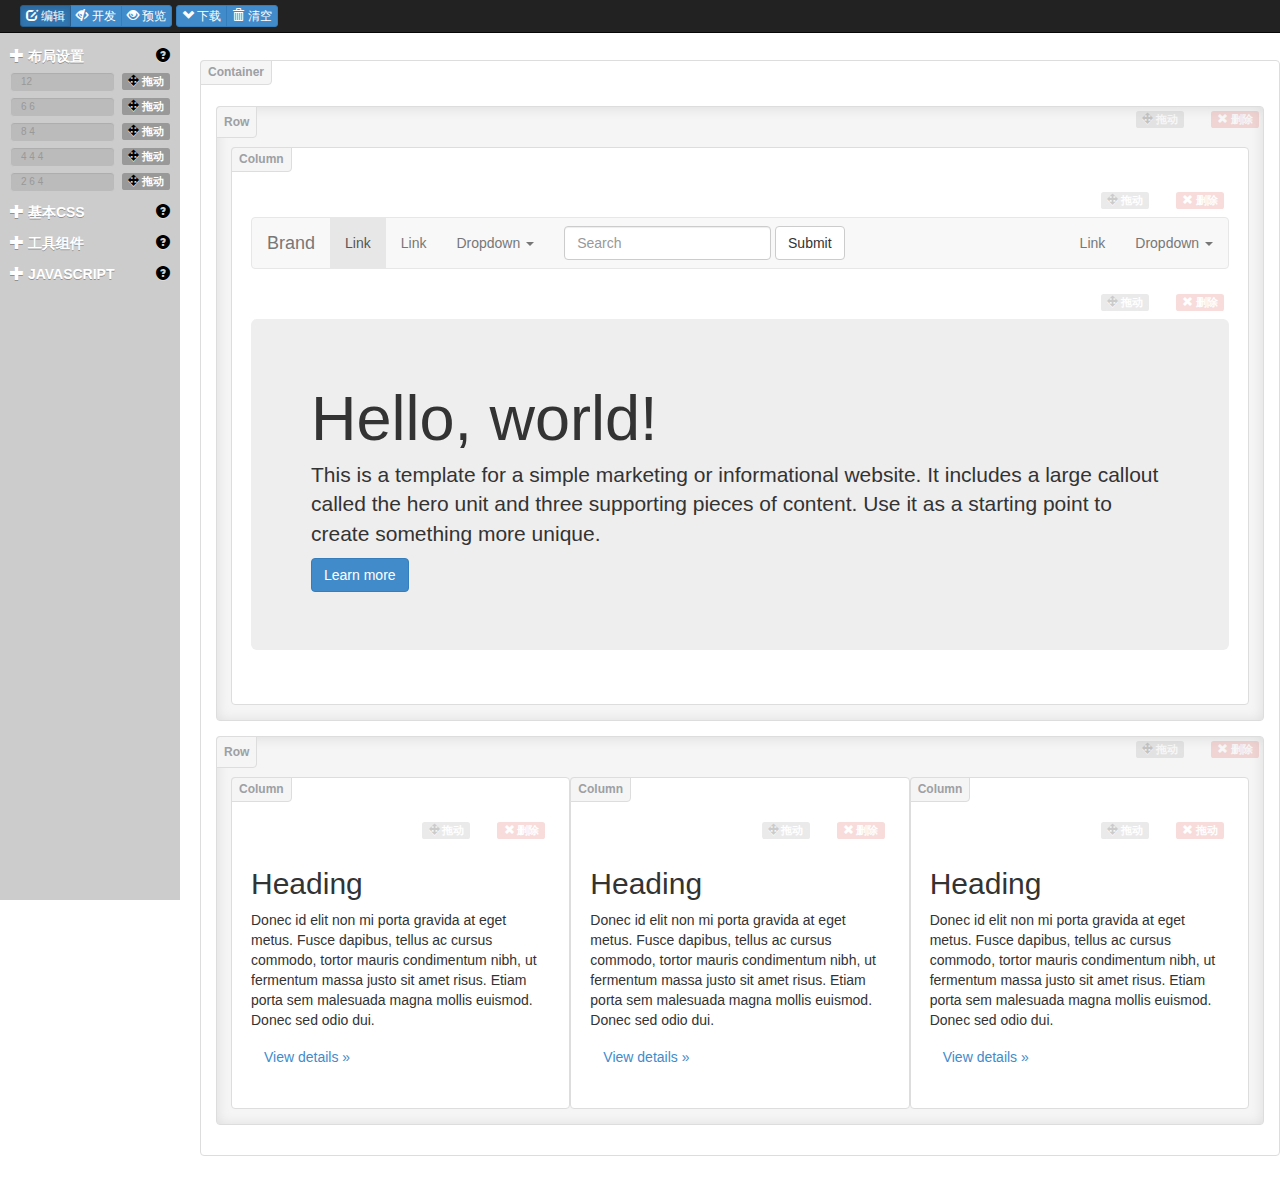
<file: bootstrap3-levanax/index.html>
﻿<!DOCTYPE html>
<!-- saved from url=(0025)http://www.ibootstrap.cn/ -->
<html><head><meta http-equiv="Content-Type" content="text/html; charset=UTF-8">
	<meta name="viewport" content="width=device-width, initial-scale=1.0">
	<meta charset="utf-8">
	<title>ibootstrap - Bootstrap可视化布局系统</title>
	<meta name="keywords" content="bootstrap,ibootstrap,爱bootstrap,可视化,操作,布局">
	<meta name="description" content="LayoutIt! 可拖放排序在线编辑的Bootstrap可视化布局系统">

	<!-- Le styles -->
	<link href="css/bootstrap.min.css" rel="stylesheet">
	<link href="css/layoutit.css" rel="stylesheet">

	<!-- HTML5 shim, for IE6-8 support of HTML5 elements -->
	<!--[if lt IE 9]>
	<script src="js/html5shiv.js"></script>
	<![endif]-->

	<!-- Fav and touch icons -->

	<script type="text/javascript" src="./file/jquery.min.js"></script>
	<script type="text/javascript" src="./file/jquery-ui.min.js"></script>
	<script type="text/javascript" src="./file/jquery.ui.touch-punch.min.js"></script>
	<script type="text/javascript" src="./file/bootstrap.min.js"></script>

	<script type="text/javascript" src="./file/jquery.htmlClean.js"></script>
	<script type="text/javascript" src="./file/scripts.min.js"></script>

	

</head>

<body class="edit" style="min-height: 798px;">
	<div class="navbar navbar-inverse navbar-fixed-top navbar-layoutit">
		<div class="navbar-header">
			<button data-target="navbar-collapse" data-toggle="collapse" class="navbar-toggle" type="button">
				<span class="glyphicon-bar"></span>
				<span class="glyphicon-bar"></span>
				<span class="glyphicon-bar"></span>
			</button>
		</div>
		<div class="collapse navbar-collapse">

			<ul class="nav pull-right">
				<li>

					<div class="btn-group btn-donate pull-right"></div>

				</li>
			</ul>
			<ul class="nav" id="menu-layoutit">
				<li>
					<div class="btn-group" data-toggle="buttons-radio">
						<button type="button" id="edit" class="active btn btn-xs btn-primary"> <i class="glyphicon glyphicon-edit "></i>
							编辑
						</button>
						<button type="button" class="btn btn-xs btn-primary" id="devpreview">
							<i class="glyphicon-eye-close glyphicon"></i>
							开发
						</button>
						<button type="button" class="btn btn-xs btn-primary" id="sourcepreview">
							<i class="glyphicon-eye-open glyphicon"></i>
							预览
						</button>
					</div>
					<div class="btn-group">
						<button type="button" class="btn btn-xs btn-primary" id="button-download-modal" data-target="#downloadModal" role="button" data-toggle="modal"> <i class="glyphicon-chevron-down glyphicon"></i>
							下载
						</button>
						<!--  <button class="btn btn-xs btn-primary" id="button-share-modal" href="/share/indexV3" role="button" data-toggle="modal" data-target="#shareModal"> <i class="glyphicon-share glyphicon"></i>
						分享
					</button>
					-->
					<button class="btn btn-xs btn-primary" href="#clear" id="clear">
						<i class="glyphicon-trash glyphicon"></i>
						清空
					</button>
					</div>

			</li>
		</ul>
	</div>
	<!--/.navbar-collapse -->
</div>
<!--/.navbar-fixed-top -->

<div class="container">
	<div class="row">
		<div class="">
			<div class="sidebar-nav">

				<ul class="nav nav-list accordion-group">
					<li class="nav-header">
						<div class="pull-right popover-info">
							<i class="glyphicon glyphicon-question-sign"></i>
							<div class="popover fade right">
								<div class="arrow"></div>
								<h3 class="popover-title">帮助</h3>
								<div class="popover-content">
									在这里设置你的栅格布局, 栅格总数默认为12, 用空格分割每列的栅格值, 如果您需要了解更多信息，请访问
									<a href="http://v3.bootcss.com/css/#grid">BOOTSTRAP栅格系统.</a>
								</div>
							</div>
						</div>
						<i class="glyphicon-plus glyphicon"></i>
						布局设置
					</li>
					<li class="rows" id="estRows">

						<div class="lyrow ui-draggable">
							<a href="javascript:void(0);" class="remove label label-danger">
								<i class="glyphicon-remove glyphicon"></i>
								删除
							</a>
							<span class="drag label label-default">
								<i class="glyphicon glyphicon-move"></i>
								拖动
							</span>
							<div class="preview">
								<input type="text" value="12" class="form-control"></div>
							<div class="view">
								<div class="row clearfix">
									<div class="col-md-12 column"></div>
								</div>
							</div>
						</div>

						<div class="lyrow ui-draggable">
							<a href="javascript:void(0);" class="remove label label-danger">
								<i class="glyphicon-remove glyphicon"></i>
								删除
							</a>
							<span class="drag label label-default">
								<i class="glyphicon glyphicon-move"></i>
								拖动
							</span>
							<div class="preview">
								<input type="text" value="6 6" class="form-control"></div>
							<div class="view">
								<div class="row clearfix">
									<div class="col-md-6 column"></div>
									<div class="col-md-6 column"></div>
								</div>
							</div>
						</div>

						<div class="lyrow ui-draggable">
							<a href="javascript:void(0);" class="remove label label-danger">
								<i class="glyphicon-remove glyphicon"></i>
								删除
							</a>
							<span class="drag label label-default">
								<i class="glyphicon glyphicon-move"></i>
								拖动
							</span>
							<div class="preview">
								<input type="text" value="8 4" class="form-control"></div>
							<div class="view">
								<div class="row clearfix">
									<div class="col-md-8 column"></div>
									<div class="col-md-4 column"></div>
								</div>
							</div>
						</div>

						<div class="lyrow ui-draggable">
							<a href="javascript:void(0);" class="remove label label-danger">
								<i class="glyphicon-remove glyphicon"></i>
								删除
							</a>
							<span class="drag label label-default">
								<i class="glyphicon glyphicon-move"></i>
								拖动
							</span>
							<div class="preview">
								<input type="text" value="4 4 4" class="form-control"></div>
							<div class="view">
								<div class="row clearfix">
									<div class="col-md-4 column"></div>
									<div class="col-md-4 column"></div>
									<div class="col-md-4 column"></div>
								</div>
							</div>
						</div>

						<div class="lyrow ui-draggable">
							<a href="javascript:void(0);" class="remove label label-danger">
								<i class="glyphicon-remove glyphicon"></i>
								删除
							</a>
							<span class="drag label label-default">
								<i class="glyphicon glyphicon-move"></i>
								拖动
							</span>
							<div class="preview">
								<input type="text" value="2 6 4" class="form-control"></div>
							<div class="view">
								<div class="row clearfix">
									<div class="col-md-2 column"></div>
									<div class="col-md-6 column"></div>
									<div class="col-md-4 column"></div>
								</div>
							</div>
						</div>

					</li>
				</ul>

				<ul class="nav nav-list accordion-group">
					<li class="nav-header">
						<i class="glyphicon glyphicon-plus"></i>
						基本CSS
						<div class="pull-right popover-info">
							<i class="glyphicon glyphicon-question-sign "></i>
							<div class="popover fade right">
								<div class="arrow"></div>
								<h3 class="popover-title">帮助</h3>
								<div class="popover-content">
									将组件元素拖放入你需要放入的栅格列中。之后，你可以设置该元素的样式。如果你需要了解更多内容，请访问
									<a target="_blank" href="http://v3.bootcss.com/css/">基本CSS.</a>
								</div>
							</div>
						</div>
					</li>
					<li class="boxes" id="elmBase">
						<div class="box box-element ui-draggable">
							<a href="javascript:void(0);" class="remove label label-danger">
								<i class="glyphicon glyphicon-remove"></i>
								删除
							</a>
							<span class="drag label label-default">
								<i class="glyphicon glyphicon-move"></i>
								拖动
							</span>
							<span class="configuration">
								<span class="btn-group btn-group-xs">
									<a class="btn btn-default dropdown-toggle" data-toggle="dropdown" href="javascript:void(0);">
										对齐
										<span class="caret"></span>
									</a>
									<ul class="dropdown-menu">
										<li class="active">
											<a href="javascript:void(0);" rel="">默认</a>
										</li>
										<li class="">
											<a href="javascript:void(0);" rel="text-left">靠左</a>
										</li>
										<li class="">
											<a href="javascript:void(0);" rel="text-center">居中</a>
										</li>
										<li class="">
											<a href="javascript:void(0);" rel="text-right">靠右</a>
										</li>
									</ul>
								</span>
								<span class="btn-group btn-group-xs">
									<a class="btn btn-default dropdown-toggle" data-toggle="dropdown" href="javascript:void(0);">
										标记
										<span class="caret"></span>
									</a>
									<ul class="dropdown-menu">
										<li class="active">
											<a href="javascript:void(0);" rel="">默认</a>
										</li>
										<li class="">
											<a href="javascript:void(0);" rel="muted">禁用</a>
										</li>
										<li class="">
											<a href="javascript:void(0);" rel="text-warning">警告</a>
										</li>
										<li class="">
											<a href="javascript:void(0);" rel="text-error">错误</a>
										</li>
										<li class="">
											<a href="javascript:void(0);" rel="text-info">提示</a>
										</li>
										<li class="">
											<a href="javascript:void(0);" rel="text-success">成功</a>
										</li>
									</ul>
								</span>
							</span>
							<div class="preview">标题栏</div>
							<div class="view">
								<h3 contenteditable="true">h3. 这是一套可视化布局系统.</h3>
							</div>
						</div>
						<div class="box box-element ui-draggable">
							<a href="javascript:void(0);" class="remove label label-danger">
								<i class="glyphicon glyphicon-remove"></i>
								删除
							</a>
							<span class="drag label label-default">
								<i class="glyphicon glyphicon-move"></i>
								拖动
							</span>
							<span class="configuration">
								<span class="btn-group btn-group-xs">
									<a class="btn btn-default dropdown-toggle" data-toggle="dropdown" href="javascript:void(0);">
										对齐
										<span class="caret"></span>
									</a>
									<ul class="dropdown-menu">
										<li class="active">
											<a href="javascript:void(0);" rel="">默认</a>
										</li>
										<li class="">
											<a href="javascript:void(0);" rel="text-left">靠左</a>
										</li>
										<li class="">
											<a href="javascript:void(0);" rel="text-center">居中</a>
										</li>
										<li class="">
											<a href="javascript:void(0);" rel="text-right">靠右</a>
										</li>
									</ul>
								</span>
								<span class="btn-group btn-group-xs">
									<a class="btn btn-default dropdown-toggle" data-toggle="dropdown" href="javascript:void(0);">
										标记
										<span class="caret"></span>
									</a>
									<ul class="dropdown-menu">
										<li class="active">
											<a href="javascript:void(0);" rel="">默认</a>
										</li>
										<li class="">
											<a href="javascript:void(0);" rel="muted">禁用</a>
										</li>
										<li class="">
											<a href="javascript:void(0);" rel="text-warning">警告</a>
										</li>
										<li class="">
											<a href="javascript:void(0);" rel="text-error">错误</a>
										</li>
										<li class="">
											<a href="javascript:void(0);" rel="text-info">提示</a>
										</li>
										<li class="">
											<a href="javascript:void(0);" rel="text-success">成功</a>
										</li>
									</ul>
								</span>

								<a class="btn btn-xs btn-default" href="javascript:void(0);" rel="lead">Lead</a>
							</span>
							<div class="preview">段落</div>
							<div class="view">
								<p> <em>Git</em>
									是一个分布式的版本控制系统，最初由 <strong>Linus Torvalds</strong>
									编写，用作Linux内核代码的管理。在推出后，Git在其它项目中也取得了很大成功，尤其是在
									<small>Ruby</small>
									社区中。
								</p>
							</div>
						</div>
						<div class="box box-element ui-draggable">
							<a href="javascript:void(0);" class="remove label label-danger">
								<i class="glyphicon glyphicon-remove"></i>
								删除
							</a>
							<span class="drag label label-default">
								<i class="glyphicon glyphicon-move"></i>
								拖动
							</span>
							<div class="preview">地址</div>
							<div class="view">
								<address contenteditable="true"> <strong>Twitter, Inc.</strong>
									<br>
									795 Folsom Ave, Suite 600
									<br>
									San Francisco, CA 94107
									<br> <abbr title="Phone">P:</abbr>
									(123) 456-7890
								</address>
							</div>
						</div>
						<div class="box box-element ui-draggable">
							<a href="javascript:void(0);" class="remove label label-danger">
								<i class="glyphicon glyphicon-remove"></i>
								删除
							</a>
							<span class="drag label label-default">
								<i class="glyphicon glyphicon-move"></i>
								拖动
							</span>
							<span class="configuration">
								<a class="btn btn-xs btn-default" href="javascript:void(0);" rel="pull-right">Pull right</a>
							</span>
							<div class="preview">引用块</div>
							<div class="view clearfix">
								<blockquote contenteditable="true">
									<p>
										Lorem ipsum dolor sit amet, consectetur adipiscing elit. Integer posuere erat a ante.
									</p>
									<small>
										Someone famous
										<cite title="Source Title">Source Title</cite>
									</small>
								</blockquote>
							</div>
						</div>
						<div class="box box-element ui-draggable">
							<a href="javascript:void(0);" class="remove label label-danger">
								<i class="glyphicon glyphicon-remove"></i>
								删除
							</a>
							<span class="drag label label-default">
								<i class="glyphicon glyphicon-move"></i>
								拖动
							</span>
							<span class="configuration">
								<a class="btn btn-xs btn-default" href="javascript:void(0);" rel="list-unstyled">无样式</a>
								<a class="btn btn-xs btn-default" href="javascript:void(0);" rel="list-inline">嵌入</a>
							</span>
							<div class="preview">无序列表</div>
							<div class="view">
								<ul contenteditable="true">
									<li>Lorem ipsum dolor sit amet</li>
									<li>Consectetur adipiscing elit</li>
									<li>Integer molestie lorem at massa</li>
									<li>Facilisis in pretium nisl aliquet</li>
									<li>Nulla volutpat aliquam velit</li>
									<li>Faucibus porta lacus fringilla vel</li>
									<li>Aenean sit amet erat nunc</li>
									<li>Eget porttitor lorem</li>
								</ul>
							</div>
						</div>
						<div class="box box-element ui-draggable">
							<a href="javascript:void(0);" class="remove label label-danger">
								<i class="glyphicon glyphicon-remove"></i>
								删除
							</a>
							<span class="drag label label-default">
								<i class="glyphicon glyphicon-move"></i>
								拖动
							</span>
							<span class="configuration">
								<a class="btn btn-xs btn-default" href="javascript:void(0);" rel="list-unstyled">无样式</a>
								<a class="btn btn-xs btn-default" href="javascript:void(0);" rel="list-inline">嵌入</a>
							</span>
							<div class="preview">有序列表</div>
							<div class="view">
								<ol contenteditable="true">
									<li>Lorem ipsum dolor sit amet</li>
									<li>Consectetur adipiscing elit</li>
									<li>Integer molestie lorem at massa</li>
									<li>Facilisis in pretium nisl aliquet</li>
									<li>Nulla volutpat aliquam velit</li>
									<li>Faucibus porta lacus fringilla vel</li>
									<li>Aenean sit amet erat nunc</li>
									<li>Eget porttitor lorem</li>
								</ol>
							</div>
						</div>
						<div class="box box-element ui-draggable">
							<a href="javascript:void(0);" class="remove label label-danger">
								<i class="glyphicon glyphicon-remove"></i>
								删除
							</a>
							<span class="drag label label-default">
								<i class="glyphicon glyphicon-move"></i>
								拖动
							</span>
							<span class="configuration">
								<a class="btn btn-xs btn-default" href="javascript:void(0);" rel="dl-horizontal">竖向对齐</a>
							</span>
							<div class="preview">详细描述</div>
							<div class="view">
								<dl contenteditable="true">
									<dt>Description lists</dt>
									<dd>A description list is perfect for defining terms.</dd>
									<dt>Euismod</dt>
									<dd>
										Vestibulum id ligula porta felis euismod semper eget lacinia odio sem nec elit.
									</dd>
									<dd>Donec id elit non mi porta gravida at eget metus.</dd>
									<dt>Malesuada porta</dt>
									<dd>Etiam porta sem malesuada magna mollis euismod.</dd>
									<dt>Felis euismod semper eget lacinia</dt>
									<dd>
										Fusce dapibus, tellus ac cursus commodo, tortor mauris condimentum nibh, ut fermentum massa justo sit amet risus.
									</dd>
								</dl>
							</div>
						</div>
						<div class="box box-element ui-draggable">
							<a href="javascript:void(0);" class="remove label label-danger">
								<i class="glyphicon glyphicon-remove"></i>
								删除
							</a>
							<span class="drag label label-default">
								<i class="glyphicon glyphicon-move"></i>
								拖动
							</span>
							<span class="configuration">
								<span class="btn-group btn-group-xs">
									<a class="btn btn-default dropdown-toggle" data-toggle="dropdown" href="javascript:void(0);">
										样式
										<span class="caret"></span>
									</a>
									<ul class="dropdown-menu">
										<li class="active">
											<a href="javascript:void(0);" rel="">默认</a>
										</li>
										<li class="">
											<a href="javascript:void(0);" rel="table-striped">条纹</a>
										</li>
										<li class="">
											<a href="javascript:void(0);" rel="table-bordered">边框</a>
										</li>
									</ul>
								</span>
								<a class="btn btn-xs btn-default" href="javascript:void(0);" rel="table-hover">鼠标指示</a>
								<a class="btn btn-xs btn-default" href="javascript:void(0);" rel="table-condensed">紧凑</a>
							</span>
							<div class="preview">表格</div>
							<div class="view">
								<table class="table" contenteditable="true">
									<thead>
										<tr>
											<th>编号</th>
											<th>产品</th>
											<th>交付时间</th>
											<th>状态</th>
										</tr>
									</thead>
									<tbody>
										<tr>
											<td>1</td>
											<td>TB - Monthly</td>
											<td>01/04/2012</td>
											<td>Default</td>
										</tr>
										<tr class="success">
											<td>1</td>
											<td>TB - Monthly</td>
											<td>01/04/2012</td>
											<td>Approved</td>
										</tr>
										<tr class="error">
											<td>2</td>
											<td>TB - Monthly</td>
											<td>02/04/2012</td>
											<td>Declined</td>
										</tr>
										<tr class="warning">
											<td>3</td>
											<td>TB - Monthly</td>
											<td>03/04/2012</td>
											<td>Pending</td>
										</tr>
										<tr class="info">
											<td>4</td>
											<td>TB - Monthly</td>
											<td>04/04/2012</td>
											<td>Call in to confirm</td>
										</tr>
									</tbody>
								</table>
							</div>
						</div>
						<div class="box box-element ui-draggable">
							<a href="javascript:void(0);" class="remove label label-danger">
								<i class="glyphicon glyphicon-remove"></i>
								删除
							</a>
							<span class="drag label label-default">
								<i class="glyphicon glyphicon-move"></i>
								拖动
							</span>
							<span class="configuration">
								<a class="btn btn-xs btn-default" href="javascript:void(0);" rel="form-inline">嵌入</a>
							</span>
							<div class="preview">提交表单</div>
							<div class="view">
								<form role="form">
									<div class="form-group">
										<label for="exampleInputEmail1">Email address</label>
										<input type="email" class="form-control" id="exampleInputEmail1" placeholder="Enter email"></div>
									<div class="form-group">
										<label for="exampleInputPassword1">Password</label>
										<input type="password" class="form-control" id="exampleInputPassword1" placeholder="Password"></div>
									<div class="form-group">
										<label for="exampleInputFile">File input</label>
										<input type="file" id="exampleInputFile">
										<p class="help-block">Example block-level help text here.</p>
									</div>
									<div class="checkbox">
										<label>
											<input type="checkbox">Check me out</label>
									</div>
									<button type="submit" class="btn btn-default">Submit</button>
								</form>
							</div>
						</div>
						<div class="box box-element ui-draggable">
							<a href="javascript:void(0);" class="remove label label-danger">
								<i class="glyphicon glyphicon-remove"></i>
								删除
							</a>
							<span class="drag label label-default">
								<i class="glyphicon glyphicon-move"></i>
								拖动
							</span>
							<span class="configuration"></span>
							<div class="preview">纵向表单</div>
							<div class="view">
								<form class="form-horizontal" role="form">
									<div class="form-group">
										<label for="inputEmail3" class="col-sm-2 control-label">Email</label>
										<div class="col-sm-10">
											<input type="email" class="form-control" id="inputEmail3" placeholder="Email"></div>
									</div>
									<div class="form-group">
										<label for="inputPassword3" class="col-sm-2 control-label">Password</label>
										<div class="col-sm-10">
											<input type="password" class="form-control" id="inputPassword3" placeholder="Password"></div>
									</div>
									<div class="form-group">
										<div class="col-sm-offset-2 col-sm-10">
											<div class="checkbox">
												<label>
													<input type="checkbox">Remember me</label>
											</div>
										</div>
									</div>
									<div class="form-group">
										<div class="col-sm-offset-2 col-sm-10">
											<button type="submit" class="btn btn-default">Sign in</button>
										</div>
									</div>
								</form>
							</div>
						</div>
						<div class="box box-element ui-draggable">
							<a href="javascript:void(0);" class="remove label label-danger">
								<i class="glyphicon glyphicon-remove"></i>
								删除
							</a>
							<span class="drag label label-default">
								<i class="glyphicon glyphicon-move"></i>
								拖动
							</span>
							<span class="configuration">
								<span class="btn-group btn-group-xs">
									<a class="btn btn-default dropdown-toggle" data-toggle="dropdown" href="javascript:void(0);">
										样式
										<span class="caret"></span>
									</a>
									<ul class="dropdown-menu">
										<li class="active">
											<a href="javascript:void(0);" rel="">默认</a>
										</li>
										<li class="">
											<a href="javascript:void(0);" rel="btn-primary">原生</a>
										</li>
										<li class="">
											<a href="javascript:void(0);" rel="btn-info">信息</a>
										</li>
										<li class="">
											<a href="javascript:void(0);" rel="btn-success">成功</a>
										</li>
										<li class="">
											<a href="javascript:void(0);" rel="btn-warning">提醒</a>
										</li>
										<li class="">
											<a href="javascript:void(0);" rel="btn-danger">危险</a>
										</li>
										<li class="">
											<a href="javascript:void(0);" rel="btn-inverse">反转</a>
										</li>
										<li class="">
											<a href="javascript:void(0);" rel="btn-link">链接</a>
										</li>
									</ul>
								</span>
								<span class="btn-group btn-group-xs">
									<a class="btn btn-default dropdown-toggle" data-toggle="dropdown" href="javascript:void(0);">
										尺寸
										<span class="caret"></span>
									</a>
									<ul class="dropdown-menu">
										<li class="">
											<a href="javascript:void(0);" rel="btn-lg">大</a>
										</li>
										<li class="">
											<a href="javascript:void(0);" rel="btn-default">默认</a>
										</li>
										<li class="">
											<a href="javascript:void(0);" rel="btn-sm">小</a>
										</li>
										<li class="">
											<a href="javascript:void(0);" rel="btn-xs">微型</a>
										</li>
									</ul>
								</span>

								<a class="btn btn-xs btn-default" href="javascript:void(0);" rel="btn-block">通栏</a>
								<a class="btn btn-xs btn-default" href="javascript:void(0);" rel="active">活动</a>
								<a class="btn btn-xs btn-default" href="javascript:void(0);" rel="disabled">禁用</a>
							</span>
							<div class="preview">按钮</div>
							<div class="view">
								<button type="button" class="btn btn-default" contenteditable="true">按钮</button>
							</div>
						</div>
						<div class="box box-element ui-draggable">
							<a href="javascript:void(0);" class="remove label label-danger">
								<i class="glyphicon glyphicon-remove"></i>
								删除
							</a>
							<span class="drag label label-default">
								<i class="glyphicon glyphicon-move"></i>
								拖动
							</span>
							<span class="configuration">
								<span class="btn-group btn-group-xs">
									<a class="btn btn-default dropdown-toggle" data-toggle="dropdown" href="javascript:void(0);">
										样式
										<span class="caret"></span>
									</a>
									<ul class="dropdown-menu">
										<li class="active">
											<a href="javascript:void(0);" rel="">默认</a>
										</li>
										<li class="">
											<a href="javascript:void(0);" rel="img-rounded">圆角</a>
										</li>
										<li class="">
											<a href="javascript:void(0);" rel="img-circle">圆圈</a>
										</li>
										<li class="">
											<a href="javascript:void(0);" rel="img-thumbnail">相框</a>
										</li>
									</ul>
								</span>
							</span>
							<div class="preview">图片</div>
							<div class="view">
								<img alt="140x140" src="./file/default.jpg"></div>
						</div>
					</li>
				</ul>

				<ul class="nav nav-list accordion-group">
					<li class="nav-header">
						<i class="glyphicon glyphicon-plus"></i>
						工具组件
						<div class="pull-right popover-info">
							<i class="glyphicon glyphicon-question-sign "></i>
							<div class="popover fade right">
								<div class="arrow"></div>
								<h3 class="popover-title">帮助</h3>
								<div class="popover-content">
									将组件元素拖放入你需要放入的栅格列中。之后，你可以设置该组件的样式。如果你需要了解更多内容，请访问
									<a target="_blank" href="http://v3.bootcss.com/components/">工具组件.</a>
								</div>
							</div>
						</div>
					</li>
					<li class="boxes" id="elmComponents">
						<div class="box box-element ui-draggable">
							<a href="javascript:void(0);" class="remove label label-danger">
								<i class="glyphicon glyphicon-remove"></i>
								删除
							</a>
							<span class="drag label label-default">
								<i class="glyphicon glyphicon-move"></i>
								拖动
							</span>
							<span class="configuration">
								<span class="btn-group btn-group-xs">
									<a class="btn btn-default dropdown-toggle" data-toggle="dropdown" href="javascript:void(0);">
										尺寸
										<span class="caret"></span>
									</a>
									<ul class="dropdown-menu">
										<li class="active">
											<a href="javascript:void(0);" rel="">默认</a>
										</li>
										<li class="">
											<a href="javascript:void(0);" rel="btn-group-lg">大</a>
										</li>
										<li class="">
											<a href="javascript:void(0);" rel="btn-group-md">中</a>
										</li>
										<li class="">
											<a href="javascript:void(0);" rel="btn-group-sm">小</a>
										</li>
										<li class="">
											<a href="javascript:void(0);" rel="btn-group-xs">微型</a>
										</li>
									</ul>
								</span>
								<a class="btn btn-xs btn-default" href="javascript:void(0);" rel="btn-group-vertical">竖向</a>
							</span>
							<div class="preview">按钮组</div>
							<div class="view">
								<div class="btn-group">
									<button class="btn btn-default" type="button">
										<i class="glyphicon glyphicon-align-left"></i>
										左
									</button>
									<button class="btn btn-default" type="button">
										<i class="glyphicon glyphicon-align-center"></i>
										中
									</button>
									<button class="btn btn-default" type="button">
										<i class="glyphicon glyphicon-align-right"></i>
										右
									</button>
									<button class="btn btn-default" type="button">
										<i class="glyphicon glyphicon-align-justify"></i>
										全
									</button>
								</div>
							</div>
						</div>
						<div class="box box-element ui-draggable">
							<a href="javascript:void(0);" class="remove label label-danger">
								<i class="glyphicon glyphicon-remove"></i>
								删除
							</a>
							<span class="drag label label-default">
								<i class="glyphicon glyphicon-move"></i>
								拖动
							</span>
							<span class="configuration">
								<a class="btn btn-xs btn-default" href="javascript:void(0);" rel="dropup">朝向</a>
							</span>
							<div class="preview">下拉菜单</div>
							<div class="view">
								<div class="btn-group">
									<button class="btn btn-default" contenteditable="true">Action</button>
									<button data-toggle="dropdown" class="btn btn-default dropdown-toggle">
										<span class="caret"></span>
									</button>
									<ul class="dropdown-menu" contenteditable="true">
										<li>
											<a href="javascript:void(0);">操作</a>
										</li>
										<li class="disabled">
											<a href="javascript:void(0);">另一操作</a>
										</li>
										<li class="divider"></li>
										<li>
											<a href="javascript:void(0);">其它</a>
										</li>
									</ul>
								</div>
							</div>
						</div>
						<div class="box box-element ui-draggable">
							<a href="javascript:void(0);" class="remove label label-danger">
								<i class="glyphicon glyphicon-remove"></i>
								删除
							</a>
							<span class="drag label label-default">
								<i class="glyphicon glyphicon-move"></i>
								拖动
							</span>
							<span class="configuration">
								<span class="btn-group btn-group-xs">
									<a class="btn btn-default dropdown-toggle" data-toggle="dropdown" href="javascript:void(0);">
										样式
										<span class="caret"></span>
									</a>
									<ul class="dropdown-menu">
										<li class="">
											<a href="javascript:void(0);" rel="nav-tabs">默认</a>
										</li>
										<li class="">
											<a href="javascript:void(0);" rel="nav-pills">线框</a>
										</li>
									</ul>
								</span>
								<a class="btn btn-xs btn-default" href="javascript:void(0);" rel="nav-stacked">切换格式</a>
							</span>
							<div class="preview">导航</div>
							<div class="view">
								<ul class="nav nav-tabs" contenteditable="true">
									<li class="active">
										<a href="javascript:void(0);">首页</a>
									</li>
									<li>
										<a href="javascript:void(0);">简介</a>
									</li>
									<li class="disabled">
										<a href="javascript:void(0);">信息</a>
									</li>
									<li class="dropdown pull-right">
										<a href="javascript:void(0);" data-toggle="dropdown" class="dropdown-toggle">
											下拉 <b class="caret"></b>
										</a>
										<ul class="dropdown-menu">
											<li>
												<a href="javascript:void(0);">操作</a>
											</li>
											<li>
												<a href="javascript:void(0);">设置栏目</a>
											</li>
											<li>
												<a href="javascript:void(0);">更多设置</a>
											</li>
											<li class="divider"></li>
											<li>
												<a href="javascript:void(0);">分割线</a>
											</li>
										</ul>
									</li>
								</ul>
							</div>
						</div>
						<div class="box box-element ui-draggable">
							<a href="javascript:void(0);" class="remove label label-danger">
								<i class="glyphicon glyphicon-remove"></i>
								删除
							</a>
							<span class="drag label label-default">
								<i class="glyphicon glyphicon-move"></i>
								拖动
							</span>
							<div class="preview">路径导航</div>
							<div class="view">

								<ul class="breadcrumb">
									<li>
										<a href="javascript:void(0);" contenteditable="true">Home</a>
									</li>
									<li>
										<a href="javascript:void(0);" contenteditable="true">Library</a>
									</li>
									<li class="active" contenteditable="true">Data</li>
								</ul>

							</div>
						</div>
						<div class="box box-element ui-draggable">
							<a href="javascript:void(0);" class="remove label label-danger">
								<i class="glyphicon glyphicon-remove"></i>
								删除
							</a>
							<span class="drag label label-default">
								<i class="glyphicon glyphicon-move"></i>
								拖动
							</span>
							<span class="configuration">
								<span class="btn-group btn-group-xs">
									<a class="btn btn-default dropdown-toggle" data-toggle="dropdown" href="javascript:void(0);">
										尺寸
										<span class="caret"></span>
									</a>
									<ul class="dropdown-menu">
										<li class="">
											<a href="javascript:void(0);" rel="pagination-lg">大</a>
										</li>
										<li class="active">
											<a href="javascript:void(0);" rel="">众</a>
										</li>
										<li class="">
											<a href="javascript:void(0);" rel="pagination-sm">小</a>
										</li>
									</ul>
								</span>

							</span>
							<div class="preview">分页</div>
							<div class="view">
								<ul class="pagination" contenteditable="true">
									<li>
										<a href="javascript:void(0);">Prev</a>
									</li>
									<li>
										<a href="javascript:void(0);">1</a>
									</li>
									<li>
										<a href="javascript:void(0);">2</a>
									</li>
									<li>
										<a href="javascript:void(0);">3</a>
									</li>
									<li>
										<a href="javascript:void(0);">4</a>
									</li>
									<li>
										<a href="javascript:void(0);">5</a>
									</li>
									<li>
										<a href="javascript:void(0);">Next</a>
									</li>
								</ul>
							</div>
						</div>
						<div class="box box-element ui-draggable">
							<a href="javascript:void(0);" class="remove label label-danger">
								<i class="glyphicon glyphicon-remove"></i>
								删除
							</a>
							<span class="drag label label-default">
								<i class="glyphicon glyphicon-move"></i>
								拖动
							</span>
							<span class="configuration">
								<span class="btn-group btn-group-xs">
									<a class="btn btn-default dropdown-toggle" data-toggle="dropdown" href="javascript:void(0);">
										样式
										<span class="caret"></span>
									</a>
									<ul class="dropdown-menu">
										<li class="">
											<a href="javascript:void(0);" rel="label-default">Default</a>
										</li>
										<li class="">
											<a href="javascript:void(0);" rel="label-primary">Primary</a>
										</li>
										<li class="">
											<a href="javascript:void(0);" rel="label-success">Success</a>
										</li>
										<li class="">
											<a href="javascript:void(0);" rel="label-info">Info</a>
										</li>
										<li class="">
											<a href="javascript:void(0);" rel="label-warning">Warning</a>
										</li>
										<li class="">
											<a href="javascript:void(0);" rel="label-danger">Danger</a>
										</li>
									</ul>
								</span>
							</span>
							<div class="preview">标签</div>
							<div class="view">
								<span class="label label-default" contenteditable="true">标签</span>
							</div>
						</div>
						<div class="box box-element ui-draggable">
							<a href="javascript:void(0);" class="remove label label-danger">
								<i class="glyphicon glyphicon-remove"></i>
								删除
							</a>
							<span class="drag label label-default">
								<i class="glyphicon glyphicon-move"></i>
								拖动
							</span>
							<span class="configuration"></span>
							<div class="preview">徽章</div>
							<div class="view">
								<ul class="nav nav-pills" contenteditable="true">
									<li class="active">
										<a href="javascript:void(0);">
											<span class="badge pull-right">42</span>
											Home
										</a>
									</li>
									<li>
										<a href="javascript:void(0);">
											<span class="badge pull-right">16</span>
											More
										</a>
									</li>
								</ul>
							</div>
						</div>
						<div class="box box-element ui-draggable">
							<a href="javascript:void(0);" class="remove label label-danger">
								<i class="glyphicon glyphicon-remove"></i>
								删除
							</a>
							<span class="drag label label-default">
								<i class="glyphicon glyphicon-move"></i>
								拖动
							</span>
							<span class="configuration">
								<a class="btn btn-xs btn-default" href="javascript:void(0);" rel="well">Well</a>
							</span>
							<div class="preview">巨幕</div>
							<div class="view">
								<div class="jumbotron" contenteditable="true">
									<h1>Hello, world!</h1>
									<p>
										This is a template for a simple marketing or informational website. It includes a large callout called the hero unit and three supporting pieces of content. Use it as a starting point to create something more unique.
									</p>
									<p>
										<a class="btn btn-primary btn-large" href="javascript:void(0);">Learn more</a>
									</p>
								</div>
							</div>
						</div>
						<div class="box box-element ui-draggable">
							<a href="javascript:void(0);" class="remove label label-danger">
								<i class="glyphicon glyphicon-remove"></i>
								删除
							</a>
							<span class="drag label label-default">
								<i class="glyphicon glyphicon-move"></i>
								拖动
							</span>
							<div class="preview">页头</div>
							<div class="view">
								<div class="page-header">
									<h1 contenteditable="true">
										Example page header
										<small>Subtext for header</small>
									</h1>
								</div>
							</div>
						</div>
						<div class="box box-element ui-draggable">
							<a href="javascript:void(0);" class="remove label label-danger">
								<i class="glyphicon glyphicon-remove"></i>
								删除
							</a>
							<span class="drag label label-default">
								<i class="glyphicon glyphicon-move"></i>
								拖动
							</span>
							<div class="preview">文本</div>
							<div class="view">
								<h2 contenteditable="true">Heading</h2>
								<p contenteditable="true">
									Donec id elit non mi porta gravida at eget metus. Fusce dapibus, tellus ac cursus commodo, tortor mauris condimentum nibh, ut fermentum massa justo sit amet risus. Etiam porta sem malesuada magna mollis euismod. Donec sed odio dui.
								</p>
								<p>
									<a class="btn" href="javascript:void(0);" contenteditable="true">View details »</a>
								</p>
							</div>
						</div>
						<div class="box box-element ui-draggable">
							<a href="javascript:void(0);" class="remove label label-danger">
								<i class="glyphicon glyphicon-remove"></i>
								删除
							</a>
							<span class="drag label label-default">
								<i class="glyphicon glyphicon-move"></i>
								拖动
							</span>
							<div class="preview">缩略图</div>
							<div class="view">
								<div class="row">
									<div class="col-md-4">
										<div class="thumbnail">
											<img alt="300x200" src="./file/default(1).jpg">
											<div class="caption" contenteditable="true">
												<h3>Thumbnail label</h3>
												<p>
													Cras justo odio, dapibus ac facilisis in, egestas eget quam. Donec id elit non mi porta gravida at eget metus. Nullam id dolor id nibh ultricies vehicula ut id elit.
												</p>
												<p>
													<a class="btn btn-primary" href="javascript:void(0);">Action</a>
													<a class="btn" href="javascript:void(0);">Action</a>
												</p>
											</div>
										</div>
									</div>
									<div class="col-md-4">
										<div class="thumbnail">
											<img alt="300x200" src="./file/default(2).jpg">
											<div class="caption" contenteditable="true">
												<h3>Thumbnail label</h3>
												<p>
													Cras justo odio, dapibus ac facilisis in, egestas eget quam. Donec id elit non mi porta gravida at eget metus. Nullam id dolor id nibh ultricies vehicula ut id elit.
												</p>
												<p>
													<a class="btn btn-primary" href="javascript:void(0);">Action</a>
													<a class="btn" href="javascript:void(0);">Action</a>
												</p>
											</div>
										</div>
									</div>
									<div class="col-md-4">
										<div class="thumbnail">
											<img alt="300x200" src="./file/default(3).jpg">
											<div class="caption" contenteditable="true">
												<h3>Thumbnail label</h3>
												<p>
													Cras justo odio, dapibus ac facilisis in, egestas eget quam. Donec id elit non mi porta gravida at eget metus. Nullam id dolor id nibh ultricies vehicula ut id elit.
												</p>
												<p>
													<a class="btn btn-primary" href="javascript:void(0);">Action</a>
													<a class="btn" href="javascript:void(0);">Action</a>
												</p>
											</div>
										</div>
									</div>
								</div>
							</div>
						</div>
						<div class="box box-element ui-draggable">
							<a href="javascript:void(0);" class="remove label label-danger">
								<i class="glyphicon glyphicon-remove"></i>
								删除
							</a>
							<span class="drag label label-default">
								<i class="glyphicon glyphicon-move"></i>
								拖动
							</span>

							<span class="configuration">

								<a class="btn btn-xs btn-default" href="javascript:void(0);" rel="progress-striped">条纹</a>
								<a class="btn btn-xs btn-default" href="javascript:void(0);" rel="active">动画</a>
							</span>

							<div class="preview">进度条</div>
							<div class="view">
								<div class="progress">
									<div class="progress-bar progress-success" style="width: 60%;"></div>
								</div>
							</div>
						</div>
						<div class="box box-element ui-draggable">
							<a href="javascript:void(0);" class="remove label label-danger">
								<i class="glyphicon glyphicon-remove"></i>
								删除
							</a>
							<span class="drag label label-default">
								<i class="glyphicon glyphicon-move"></i>
								拖动
							</span>
							<span class="configuration">
								<a class="btn btn-xs btn-default" href="javascript:void(0);" rel="well">嵌入</a>
							</span>
							<div class="preview">媒体</div>
							<div class="view">
								<div class="media">
									<a href="javascript:void(0);" class="pull-left">
										<img src="./file/default(4).jpg" class="media-object"></a>
									<div class="media-body" contenteditable="true">
										<h4 class="media-heading">Nested media heading</h4>
										Cras sit amet nibh libero, in gravida nulla. Nulla vel metus scelerisque ante sollicitudin commodo. Cras purus odio, vestibulum in vulputate at, tempus viverra turpis.
										<div class="media">
											<a href="javascript:void(0);" class="pull-left">
												<img src="./file/default(4).jpg" class="media-object"></a>
											<div class="media-body" contenteditable="true">
												<h4 class="media-heading">Nested media heading</h4>
												Cras sit amet nibh libero, in gravida nulla. Nulla vel metus scelerisque ante sollicitudin commodo. Cras purus odio, vestibulum in vulputate at, tempus viverra turpis.
											</div>
										</div>
									</div>
								</div>
							</div>
						</div>
						<div class="box box-element ui-draggable">
							<a href="javascript:void(0);" class="remove label label-danger">
								<i class="glyphicon glyphicon-remove"></i>
								删除
							</a>
							<span class="drag label label-default">
								<i class="glyphicon glyphicon-move"></i>
								拖动
							</span>
							<span class="configuration"></span>
							<div class="preview">列表组</div>
							<div class="view">
								<div class="list-group" contenteditable="true">
									<a href="javascript:void(0);" class="list-group-item active">Home</a>
									<div class="list-group-item">List header</div>
									<div class="list-group-item">
										<h4 class="list-group-item-heading">List group item heading</h4>
										<p class="list-group-item-text">...</p>
									</div>
									<div class="list-group-item">
										<span class="badge">14</span>
										Help
									</div>
									<a class="list-group-item active">
										<span class="badge">14</span>
										Help
									</a>
								</div>
							</div>
						</div>
						<div class="box box-element ui-draggable">
							<a href="javascript:void(0);" class="remove label label-danger">
								<i class="glyphicon glyphicon-remove"></i>
								删除
							</a>
							<span class="drag label label-default">
								<i class="glyphicon glyphicon-move"></i>
								拖动
							</span>
							<span class="configuration">
								<span class="btn-group btn-group-xs">
									<a class="btn btn-default dropdown-toggle" data-toggle="dropdown" href="javascript:void(0);">
										样式
										<span class="caret"></span>
									</a>
									<ul class="dropdown-menu">
										<li class="">
											<a href="javascript:void(0);" rel="panel-default">Default</a>
										</li>
										<li class="">
											<a href="javascript:void(0);" rel="panel-primary">Primary</a>
										</li>
										<li class="">
											<a href="javascript:void(0);" rel="panel-success">Success</a>
										</li>
										<li class="">
											<a href="javascript:void(0);" rel="panel-info">Info</a>
										</li>
										<li class="">
											<a href="javascript:void(0);" rel="panel-warning">Warning</a>
										</li>
										<li class="">
											<a href="javascript:void(0);" rel="panel-danger">Danger</a>
										</li>
									</ul>
								</span>

							</span>
							<div class="preview">面板</div>
							<div class="view">
								<div class="panel panel-default">
									<div class="panel-heading">
										<h3 class="panel-title" contenteditable="true">Panel title</h3>
									</div>
									<div class="panel-body" contenteditable="true">Panel content</div>
									<div class="panel-footer" contenteditable="true">Panel footer</div>
								</div>
							</div>
						</div>

					</li>
				</ul>

				<ul class="nav nav-list accordion-group">
					<li class="nav-header">
						<i class="glyphicon glyphicon-plus"></i>
						JavaScript
						<div class="pull-right popover-info">
							<i class="glyphicon glyphicon-question-sign "></i>
							<div class="popover fade right">
								<div class="arrow"></div>
								<h3 class="popover-title">帮助</h3>
								<div class="popover-content">
									将组件元素拖放入你需要放入的栅格列中。之后，你可以设置该javascript组件的样式。如果你需要了解更多内容，请访问
									<a target="_blank" href="http://v3.bootcss.com/javascript/">JavaScript.</a>
								</div>
							</div>
						</div>
					</li>
					<li class="boxes mute" id="elmJS">
						<div class="box box-element ui-draggable">
							<a href="javascript:void(0);" class="remove label label-danger">
								<i class="glyphicon glyphicon-remove"></i>
								删除
							</a>
							<span class="drag label label-default">
								<i class="glyphicon glyphicon-move"></i>
								拖动
							</span>
							<div class="preview">遮罩窗体</div>
							<div class="view">
								<!-- Button to trigger modal -->
								<a id="myModalLink" href="javascript:void(0);myModalContainer" role="button" class="btn" data-toggle="modal">触发遮罩窗体</a>

								<!-- Modal -->
								<div class="modal fade" id="myModalContainer" tabindex="-1" role="dialog" aria-labelledby="myModalLabel" aria-hidden="true">
									<div class="modal-dialog">
										<div class="modal-content">
											<div class="modal-header">
												<button type="button" class="close" data-dismiss="modal" aria-hidden="true">×</button>
												<h4 class="modal-title" id="myModalLabel" contenteditable="true">标题</h4>
											</div>
											<div class="modal-body" contenteditable="true">内容...</div>
											<div class="modal-footer">
												<button type="button" class="btn btn-default" data-dismiss="modal" contenteditable="true">关闭</button>
												<button type="button" class="btn btn-primary" contenteditable="true">保存</button>
											</div>
										</div>
										<!-- /.modal-content -->
									</div>
									<!-- /.modal-dialog -->
								</div>
								<!-- /.modal -->

							</div>
						</div>
						<div class="box box-element ui-draggable">
							<a href="javascript:void(0);" class="remove label label-danger">
								<i class="glyphicon glyphicon-remove"></i>
								删除
							</a>
							<span class="drag label label-default">
								<i class="glyphicon glyphicon-move"></i>
								拖动
							</span>
							<span class="configuration">
								<span class="btn-group btn-group-xs">
									<a class="btn btn-default dropdown-toggle" data-toggle="dropdown" href="javascript:void(0);">
										位置
										<span class="caret"></span>
									</a>
									<ul class="dropdown-menu">
										<li class="active">
											<a href="javascript:void(0);" rel="">默认</a>
										</li>
										<li class="">
											<a href="javascript:void(0);" rel="navbar-static-top">头部</a>
										</li>
										<li class="">
											<a href="javascript:void(0);" rel="navbar-fixed-top">固定在头部</a>
										</li>
										<li class="">
											<a href="javascript:void(0);" rel="navbar-fixed-bottom">固定在底部</a>
										</li>
									</ul>
								</span>
								<a class="btn btn-xs btn-default" href="javascript:void(0);" rel="navbar-inverse">反转</a>
								<!--a class="btn btn-xs btn-default" href="#" rel="navbar-static-top">Static top</a>
							<a class="btn btn-mini" href="#" rel="navbar-fixed-top">Navbar fixed top</a>
							<a class="btn btn-mini" href="#" rel="navbar-fixed-bottom">Navbar fixed bottom</a-->
						</span>
						<div class="preview">导航栏</div>
						<div class="view">

							<nav class="navbar navbar-default" role="navigation">
								<!-- Brand and toggle get grouped for better mobile display -->
								<div class="navbar-header">
									<button type="button" class="navbar-toggle" data-toggle="collapse" data-target="#bs-example-navbar-collapse-1">
										<span class="sr-only">Toggle navigation</span>
										<span class="icon-bar"></span>
										<span class="icon-bar"></span>
										<span class="icon-bar"></span>
									</button>
									<a class="navbar-brand" href="javascript:void(0);">Brand</a>
								</div>

								<!-- Collect the nav links, forms, and other content for toggling -->
								<div class="collapse navbar-collapse" id="bs-example-navbar-collapse-1">
									<ul class="nav navbar-nav">
										<li class="active">
											<a href="javascript:void(0);">Link</a>
										</li>
										<li>
											<a href="javascript:void(0);">Link</a>
										</li>
										<li class="dropdown">
											<a href="javascript:void(0);" class="dropdown-toggle" data-toggle="dropdown">
												Dropdown <b class="caret"></b>
											</a>
											<ul class="dropdown-menu">
												<li>
													<a href="javascript:void(0);">Action</a>
												</li>
												<li>
													<a href="javascript:void(0);">Another action</a>
												</li>
												<li>
													<a href="javascript:void(0);">Something else here</a>
												</li>
												<li class="divider"></li>
												<li>
													<a href="javascript:void(0);">Separated link</a>
												</li>
												<li class="divider"></li>
												<li>
													<a href="javascript:void(0);">One more separated link</a>
												</li>
											</ul>
										</li>
									</ul>
									<form class="navbar-form navbar-left" role="search">
										<div class="form-group">
											<input type="text" class="form-control" placeholder="Search"></div>
										<button type="submit" class="btn btn-default">Submit</button>
									</form>
									<ul class="nav navbar-nav navbar-right">
										<li>
											<a href="javascript:void(0);">Link</a>
										</li>
										<li class="dropdown">
											<a href="javascript:void(0);" class="dropdown-toggle" data-toggle="dropdown">
												Dropdown
												<b class="caret"></b>
											</a>
											<ul class="dropdown-menu">
												<li>
													<a href="javascript:void(0);">Action</a>
												</li>
												<li>
													<a href="javascript:void(0);">Another action</a>
												</li>
												<li>
													<a href="javascript:void(0);">Something else here</a>
												</li>
												<li class="divider"></li>
												<li>
													<a href="javascript:void(0);">Separated link</a>
												</li>
											</ul>
										</li>
									</ul>
								</div>
								<!-- /.navbar-collapse -->
							</nav>

						</div>
					</div>
					<div class="box box-element ui-draggable">
						<a href="javascript:void(0);" class="remove label label-danger">
							<i class="glyphicon glyphicon-remove"></i>
							删除
						</a>
						<span class="drag label label-default">
							<i class="glyphicon glyphicon-move"></i>
							拖动
						</span>
						<span class="configuration"></span>
						<div class="preview">选项卡</div>
						<div class="view">
							<div class="tabbable" id="myTabs">
								<!-- Only required for left/right tabs -->
								<ul class="nav nav-tabs">
									<li class="active">
										<a href="javascript:void(0);tab1" data-toggle="tab" contenteditable="true">Section 1</a>
									</li>
									<li>
										<a href="javascript:void(0);tab2" data-toggle="tab" contenteditable="true">Section 2</a>
									</li>
								</ul>
								<div class="tab-content">
									<div class="tab-pane active" id="tab1">
										<p contenteditable="true">I'm in Section 1.</p>
									</div>
									<div class="tab-pane" id="tab2">
										<p contenteditable="true">Howdy, I'm in Section 2.</p>
									</div>
								</div>
							</div>
						</div>
					</div>
					<div class="box box-element ui-draggable">
						<a href="javascript:void(0);" class="remove label label-danger">
							<i class="glyphicon glyphicon-remove"></i>
							删除
						</a>
						<span class="drag label label-default">
							<i class="glyphicon glyphicon-move"></i>
							拖动
						</span>
						<span class="configuration">
							<span class="btn-group btn-group-xs">
								<a class="btn btn-default dropdown-toggle" data-toggle="dropdown" href="javascript:void(0);">
									样式
									<span class="caret"></span>
								</a>
								<ul class="dropdown-menu">
									<li class="">
										<a href="javascript:void(0);" rel="alert-success">Success</a>
									</li>
									<li class="">
										<a href="javascript:void(0);" rel="alert-info">Info</a>
									</li>
									<li class="">
										<a href="javascript:void(0);" rel="alert-warning">Warning</a>
									</li>
									<li class="">
										<a href="javascript:void(0);" rel="alert-danger">Danger</a>
									</li>
								</ul>
							</span>

						</span>
						<div class="preview">提示框</div>
						<div class="view">
							<div class="alert alert-success alert-dismissable" contenteditable="true">
								<button type="button" class="close" data-dismiss="alert" aria-hidden="true">×</button>
								<h4>注意!</h4>
								<strong>Warning!</strong>
								Best check yo self, you're not looking too good.
								<a href="javascript:void(0);" class="alert-link">alert link</a>
							</div>
						</div>
					</div>
					<div class="box box-element ui-draggable">
						<a href="javascript:void(0);" class="remove label label-danger">
							<i class="glyphicon glyphicon-remove"></i>
							删除
						</a>
						<span class="drag label label-default">
							<i class="glyphicon glyphicon-move"></i>
							拖动
						</span>
						<div class="preview">手风琴切换</div>
						<div class="view">
							<div class="panel-group" id="myAccordion">
								<div class="panel panel-default">
									<div class="panel-heading">
										<a class="panel-title" data-toggle="collapse" data-parent="#myAccordion" href="javascript:void(0);collapseOne" contenteditable="true">Collapsible Group Item #1</a>
									</div>
									<div id="collapseOne" class="panel-collapse collapse in">
										<div class="panel-body" contenteditable="true">Anim pariatur cliche...</div>
									</div>
								</div>
								<div class="panel panel-default">
									<div class="panel-heading">
										<a class="panel-title" data-toggle="collapse" data-parent="#myAccordion" href="javascript:void(0);collapseTwo" contenteditable="true">Collapsible Group Item #2</a>
									</div>
									<div id="collapseTwo" class="panel-collapse collapse">
										<div class="panel-body" contenteditable="true">Anim pariatur cliche...</div>
									</div>
								</div>
							</div>

						</div>
					</div>
					<div class="box box-element ui-draggable">
						<a href="javascript:void(0);" class="remove label label-danger">
							<i class="glyphicon glyphicon-remove"></i>
							删除
						</a>
						<span class="drag label label-default">
							<i class="glyphicon glyphicon-move"></i>
							拖动
						</span>
						<div class="preview">幻灯片</div>
						<div class="view">

							<div class="carousel slide" id="myCarousel">
								<ol class="carousel-indicators">
									<li class="active" data-slide-to="0" data-target="#myCarousel"></li>
									<li data-slide-to="1" data-target="#myCarousel" class=""></li>
									<li data-slide-to="2" data-target="#myCarousel" class=""></li>
								</ol>
								<div class="carousel-inner">
									<div class="item active">
										<img alt="" src="./file/default(5).jpg">
										<div class="carousel-caption">
											<h4>First Thumbnail label</h4>
											<p>
												Cras justo odio, dapibus ac facilisis in, egestas eget quam. Donec id elit non mi porta gravida at eget metus. Nullam id dolor id nibh ultricies vehicula ut id elit.
											</p>
										</div>
									</div>
									<div class="item">
										<img alt="" src="./file/default(6).jpg">
										<div class="carousel-caption">
											<h4>Second Thumbnail label</h4>
											<p>
												Cras justo odio, dapibus ac facilisis in, egestas eget quam. Donec id elit non mi porta gravida at eget metus. Nullam id dolor id nibh ultricies vehicula ut id elit.
											</p>
										</div>
									</div>
									<div class="item">
										<img alt="" src="./file/default(7).jpg">
										<div class="carousel-caption">
											<h4>Third Thumbnail label</h4>
											<p>
												Cras justo odio, dapibus ac facilisis in, egestas eget quam. Donec id elit non mi porta gravida at eget metus. Nullam id dolor id nibh ultricies vehicula ut id elit.
											</p>
										</div>
									</div>
								</div>

								<a class="left carousel-control" href="javascript:void(0);myCarousel" data-slide="prev">
									<span class="glyphicon glyphicon-chevron-left"></span>
								</a>
								<a class="right carousel-control" href="javascript:void(0);myCarousel" data-slide="next">
									<span class="glyphicon glyphicon-chevron-right"></span>
								</a>
							</div>

						</div>
					</div>
				</li>
			</ul>

		</div>
	</div>
	<!--/span-->
	<div class="demo ui-sortable" style="min-height: 728px;">
		<div class="lyrow">
			<a href="javascript:void(0);" class="remove label label-danger">
				<i class="glyphicon glyphicon-remove"></i>
				删除
			</a>
			<span class="drag label label-default">
				<i class="glyphicon glyphicon-move"></i>
				拖动
			</span>
			<div class="preview">9 3</div>
			<div class="view">
				<div class="row clearfix">
					<div class="col-md-12 column ui-sortable">
						<div class="box box-element">
							<a href="javascript:void(0);" class="remove label label-danger">
								<i class="glyphicon glyphicon-remove"></i>
								删除
							</a>
							<span class="drag label label-default">
								<i class="glyphicon glyphicon-move"></i>
								拖动
							</span>
							<span class="configuration">
								<span class="btn-group btn-group-xs">
									<a class="btn btn-default dropdown-toggle" data-toggle="dropdown" href="javascript:void(0);">
										位置
										<span class="caret"></span>
									</a>
									<ul class="dropdown-menu">
										<li class="active">
											<a href="javascript:void(0);" rel="">默认</a>
										</li>
										<li class="">
											<a href="javascript:void(0);" rel="navbar-static-top">头部</a>
										</li>
										<li class="">
											<a href="javascript:void(0);" rel="navbar-fixed-top">固定在头部</a>
										</li>
										<li class="">
											<a href="javascript:void(0);" rel="navbar-fixed-bottom">固定在底部</a>
										</li>
									</ul>
								</span>
								<a class="btn btn-xs btn-default" href="javascript:void(0);" rel="navbar-inverse">反转</a>
								<!--a class="btn btn-xs btn-default" href="#" rel="navbar-static-top">Static top</a>
							<a class="btn btn-mini" href="#" rel="navbar-fixed-top">Navbar fixed top</a>
							<a class="btn btn-mini" href="#" rel="navbar-fixed-bottom">Navbar fixed bottom</a-->
						</span>
						<div class="preview">导航栏</div>
						<div class="view">

							<nav class="navbar navbar-default" role="navigation">
								<!-- Brand and toggle get grouped for better mobile display -->
								<div class="navbar-header">
									<button type="button" class="navbar-toggle" data-toggle="collapse" data-target="#bs-example-navbar-collapse-1">
										<span class="sr-only">Toggle navigation</span>
										<span class="icon-bar"></span>
										<span class="icon-bar"></span>
										<span class="icon-bar"></span>
									</button>
									<a class="navbar-brand" href="javascript:void(0);">Brand</a>
								</div>

								<!-- Collect the nav links, forms, and other content for toggling -->
								<div class="collapse navbar-collapse" id="bs-example-navbar-collapse-1">
									<ul class="nav navbar-nav">
										<li class="active">
											<a href="javascript:void(0);">Link</a>
										</li>
										<li>
											<a href="javascript:void(0);">Link</a>
										</li>
										<li class="dropdown">
											<a href="javascript:void(0);" class="dropdown-toggle" data-toggle="dropdown">
												Dropdown
												<b class="caret"></b>
											</a>
											<ul class="dropdown-menu">
												<li>
													<a href="javascript:void(0);">Action</a>
												</li>
												<li>
													<a href="javascript:void(0);">Another action</a>
												</li>
												<li>
													<a href="javascript:void(0);">Something else here</a>
												</li>
												<li class="divider"></li>
												<li>
													<a href="javascript:void(0);">Separated link</a>
												</li>
												<li class="divider"></li>
												<li>
													<a href="javascript:void(0);">One more separated link</a>
												</li>
											</ul>
										</li>
									</ul>
									<form class="navbar-form navbar-left" role="search">
										<div class="form-group">
											<input type="text" class="form-control" placeholder="Search"></div>
										<button type="submit" class="btn btn-default">Submit</button>
									</form>
									<ul class="nav navbar-nav navbar-right">
										<li>
											<a href="javascript:void(0);">Link</a>
										</li>
										<li class="dropdown">
											<a href="javascript:void(0);" class="dropdown-toggle" data-toggle="dropdown">
												Dropdown
												<b class="caret"></b>
											</a>
											<ul class="dropdown-menu">
												<li>
													<a href="javascript:void(0);">Action</a>
												</li>
												<li>
													<a href="javascript:void(0);">Another action</a>
												</li>
												<li>
													<a href="javascript:void(0);">Something else here</a>
												</li>
												<li class="divider"></li>
												<li>
													<a href="javascript:void(0);">Separated link</a>
												</li>
											</ul>
										</li>
									</ul>
								</div>
								<!-- /.navbar-collapse -->
							</nav>

						</div>
					</div>
					<div class="box box-element">
						<a href="javascript:void(0);" class="remove label label-danger">
							<i class="glyphicon glyphicon-remove"></i>
							删除
						</a>
						<span class="drag label label-default">
							<i class="glyphicon glyphicon-move"></i>
							拖动
						</span>
						<span class="configuration">
							<a class="btn btn-xs btn-default" href="javascript:void(0);" rel="well">嵌入</a>
						</span>
						<div class="preview">Jumbotron</div>
						<div class="view">
							<div class="jumbotron" contenteditable="true">
								<h1>Hello, world!</h1>
								<p>
									This is a template for a simple marketing or informational website. It includes a large callout called the hero unit and three supporting pieces of content. Use it as a starting point to create something more unique.
								</p>
								<p>
									<a class="btn btn-primary btn-large" href="javascript:void(0);">Learn more</a>
								</p>
							</div>
						</div>
					</div>
				</div>
			</div>
		</div>
	</div>
	<div class="lyrow" style="display: block;">
		<a href="javascript:void(0);" class="remove label label-danger">
			<i class="glyphicon glyphicon-remove"></i>
			删除
		</a>
		<span class="drag label label-default">
			<i class="glyphicon glyphicon-move"></i>
			拖动
		</span>
		<div class="preview">4 4 4</div>
		<div class="view">
			<div class="row clearfix">
				<div class="col-md-4 column ui-sortable" style="">
					<div class="box box-element">
						<a href="javascript:void(0);" class="remove label label-danger">
							<i class="glyphicon glyphicon-remove"></i>
							删除
						</a>
						<span class="drag label label-default">
							<i class="glyphicon glyphicon-move"></i>
							拖动
						</span>
						<div class="preview">Text</div>
						<div class="view">
							<h2 contenteditable="true">Heading</h2>
							<p contenteditable="true">
								Donec id elit non mi porta gravida at eget metus. Fusce dapibus, tellus ac cursus commodo, tortor mauris condimentum nibh, ut fermentum massa justo sit amet risus. Etiam porta sem malesuada magna mollis euismod. Donec sed odio dui.
							</p>
							<p>
								<a class="btn" href="javascript:void(0);" contenteditable="true">View details »</a>
							</p>
						</div>
					</div>
				</div>
				<div class="col-md-4 column ui-sortable" style="">
					<div class="box box-element">
						<a href="javascript:void(0);" class="remove label label-danger">
							<i class="glyphicon glyphicon-remove"></i>
							删除
						</a>
						<span class="drag label label-default">
							<i class="glyphicon glyphicon-move"></i>
							拖动
						</span>
						<div class="preview">Text</div>
						<div class="view">
							<h2 contenteditable="true">Heading</h2>
							<p contenteditable="true">
								Donec id elit non mi porta gravida at eget metus. Fusce dapibus, tellus ac cursus commodo, tortor mauris condimentum nibh, ut fermentum massa justo sit amet risus. Etiam porta sem malesuada magna mollis euismod. Donec sed odio dui.
							</p>
							<p>
								<a class="btn" href="javascript:void(0);" contenteditable="true">View details »</a>
							</p>
						</div>
					</div>
				</div>
				<div class="col-md-4 column ui-sortable" style="">
					<div class="box box-element">
						<a href="javascript:void(0);" class="remove label label-danger">
							<i class="glyphicon glyphicon-remove"></i>
							拖动
						</a>
						<span class="drag label label-default">
							<i class="glyphicon glyphicon-move"></i>
							拖动
						</span>
						<div class="preview">Text</div>
						<div class="view">
							<h2 contenteditable="true">Heading</h2>
							<p contenteditable="true">
								Donec id elit non mi porta gravida at eget metus. Fusce dapibus, tellus ac cursus commodo, tortor mauris condimentum nibh, ut fermentum massa justo sit amet risus. Etiam porta sem malesuada magna mollis euismod. Donec sed odio dui.
							</p>
							<p>
								<a class="btn" href="javascript:void(0);" contenteditable="true">View details »</a>
							</p>
						</div>
					</div>
				</div>
			</div>
		</div>
	</div>

</div>
<!--/span-->
<div id="download-layout"><div class="container">
	<div class="row clearfix">
		<div class="col-md-12 column">
			<nav class="navbar navbar-default" role="navigation">
				<div class="navbar-header">
					 <button type="button" class="navbar-toggle" data-toggle="collapse" data-target="#bs-example-navbar-collapse-1"> <span class="sr-only">Toggle navigation</span><span class="icon-bar"></span><span class="icon-bar"></span><span class="icon-bar"></span></button> <a class="navbar-brand" href="javascript:void(0);">Brand</a>
				</div>
				
				<div class="collapse navbar-collapse" id="bs-example-navbar-collapse-1">
					<ul class="nav navbar-nav">
						<li class="active">
							 <a href="javascript:void(0);">Link</a>
						</li>
						<li>
							 <a href="javascript:void(0);">Link</a>
						</li>
						<li class="dropdown">
							 <a href="javascript:void(0);" class="dropdown-toggle" data-toggle="dropdown">Dropdown<strong class="caret"></strong></a>
							<ul class="dropdown-menu">
								<li>
									 <a href="javascript:void(0);">Action</a>
								</li>
								<li>
									 <a href="javascript:void(0);">Another action</a>
								</li>
								<li>
									 <a href="javascript:void(0);">Something else here</a>
								</li>
								<li class="divider">
								</li>
								<li>
									 <a href="javascript:void(0);">Separated link</a>
								</li>
								<li class="divider">
								</li>
								<li>
									 <a href="javascript:void(0);">One more separated link</a>
								</li>
							</ul>
						</li>
					</ul>
					<form class="navbar-form navbar-left" role="search">
						<div class="form-group">
							<input type="text" class="form-control">
						</div> <button type="submit" class="btn btn-default">Submit</button>
					</form>
					<ul class="nav navbar-nav navbar-right">
						<li>
							 <a href="javascript:void(0);">Link</a>
						</li>
						<li class="dropdown">
							 <a href="javascript:void(0);" class="dropdown-toggle" data-toggle="dropdown">Dropdown<strong class="caret"></strong></a>
							<ul class="dropdown-menu">
								<li>
									 <a href="javascript:void(0);">Action</a>
								</li>
								<li>
									 <a href="javascript:void(0);">Another action</a>
								</li>
								<li>
									 <a href="javascript:void(0);">Something else here</a>
								</li>
								<li class="divider">
								</li>
								<li>
									 <a href="javascript:void(0);">Separated link</a>
								</li>
							</ul>
						</li>
					</ul>
				</div>
				
			</nav>
			<div class="jumbotron">
				<h1>
					Hello, world!
				</h1>
				<p>
					This is a template for a simple marketing or informational website. It includes a large callout called the hero unit and three supporting pieces of content. Use it as a starting point to create something more unique.
				</p>
				<p>
					 <a class="btn btn-primary btn-large" href="javascript:void(0);">Learn more</a>
				</p>
			</div>
		</div>
	</div>
	<div class="row clearfix">
		<div class="col-md-4 column">
			<h2>
				Heading
			</h2>
			<p>
				Donec id elit non mi porta gravida at eget metus. Fusce dapibus, tellus ac cursus commodo, tortor mauris condimentum nibh, ut fermentum massa justo sit amet risus. Etiam porta sem malesuada magna mollis euismod. Donec sed odio dui.
			</p>
			<p>
				 <a class="btn" href="javascript:void(0);">View details »</a>
			</p>
		</div>
		<div class="col-md-4 column">
			<h2>
				Heading
			</h2>
			<p>
				Donec id elit non mi porta gravida at eget metus. Fusce dapibus, tellus ac cursus commodo, tortor mauris condimentum nibh, ut fermentum massa justo sit amet risus. Etiam porta sem malesuada magna mollis euismod. Donec sed odio dui.
			</p>
			<p>
				 <a class="btn" href="javascript:void(0);">View details »</a>
			</p>
		</div>
		<div class="col-md-4 column">
			<h2>
				Heading
			</h2>
			<p>
				Donec id elit non mi porta gravida at eget metus. Fusce dapibus, tellus ac cursus commodo, tortor mauris condimentum nibh, ut fermentum massa justo sit amet risus. Etiam porta sem malesuada magna mollis euismod. Donec sed odio dui.
			</p>
			<p>
				 <a class="btn" href="javascript:void(0);">View details »</a>
			</p>
		</div>
	</div>
</div></div>
</div>
<!--/row-->

<script type="text/javascript">
	$(document).ready(function(){
		// alert($('#download-layout').html());		
	});
</script>
</div>
<!--/.fluid-container-->

<script type="text/javascript">

		function saveLayout(){
			return;
			$.ajax({  
				type: "POST",  
				url: "/build_v3/saveLayout",  
				data: { 'layout-v3': $('.demo').html() },  
				success: function(data) {
					//updateButtonsVisibility();
				}
			});
		}
		
		//下载代码
		function downloadLayout(){
			$.ajax({  
				type: "POST",  
				url: "/build_v3/downloadLayout",  
				data: { 'layout-v3': $('#download-layout').html() },  
				success: function(data) { window.location.href = '/build_v3/download'; }
			});
		}
		
		function downloadHtmlLayout(){
			$.ajax({  
				type: "POST",  
				url: "/build_v3/downloadLayout",  
				data: { 'layout-v3': $('#download-layout').html() },  
				success: function(data) { window.location.href = '/build_v3/downloadHtml'; }
			});
		}

		function undoLayout() {
			
			$.ajax({  
				type: "POST",  
				url: "/build_v3/getPreviousLayout",  
				data: { },  
				success: function(data) {
					undoOperation(data);
				}
			});
		}

		function redoLayout() {
			
			$.ajax({  
				type: "POST",  
				url: "/build_v3/getPreviousLayout",  
				data: { },  
				success: function(data) {
					redoOperation(data);
				}
			});
		}

		$(document).on('hidden.bs.modal', function (e) {
		    $(e.target).removeData('bs.modal');
		});

		$('body').on('click', '#continue-share-non-logged', function () {
	   		 $('#share-not-logged').hide();
			 $('#share-logged').removeClass('hide');
	    	 $('#share-logged').show();
		});

		$('body').on('click', '#continue-download-non-logged', function () {
	   		 $('#download-not-logged').hide();
			 $('#download').removeClass('hide');
			 $('#download').show();
			 $('#downloadhtml').removeClass('hide');
			 $('#downloadhtml').show();
			 $('#download-logged').removeClass('hide');
	    	 $('#download-logged').show();
		});

		
    </script>

<div class="modal fade" id="downloadModal" tabindex="-1" role="dialog" aria-labelledby="downloadModalLabel" aria-hidden="true" style="display: none;">
<div class="modal-dialog">
<div class="modal-content">
	<div class="modal-header">
		<button type="button" class="close" data-dismiss="modal" aria-hidden="true">×</button>
		<h4 class="modal-title">下载</h4>
	</div>
	<div class="modal-body">

		<div id="download-logged" class="">
			<div class="alert alert-info">已在下面生成干净的HTML, 可以复制粘贴代码到你的body内<br>
				请使用bootstrap3.0.1
			</div>
			<p>
				<textarea></textarea>
			</p>
		</div>

	</div>
	<div class="modal-footer">
		<button type="button" class="btn btn-default" data-dismiss="modal">Close</button>
	</div>
</div>
<!-- /.modal-content -->
</div>
<!-- /.modal-dialog -->

<script type="text/javascript">
	downloadLayoutSrc();
	$('#modal-download-sign-in-button').click(function(event){
		$('.help-inline').hide();
		var form = $('#boxDownloadLoginForm');
		var ajaxLoginUrl = '/login/ajaxLogin';
		jQuery.ajax({
	         type : "post",
	         dataType : "json",
	         url : ajaxLoginUrl,
	         data : form.serialize(),
	         success: function(response) {
	        	 if(response.success){
	        		 $('#download-not-logged').hide();
	        		 $('#download').removeClass('hide');
	        		 $('#download').show();
	        		 $('#downloadhtml').removeClass('hide');
	        		 $('#downloadhtml').show();
	        		 $('#download-logged').removeClass('hide');
		        	 $('#download-logged').show();
	        	 }else {
		        	if(response.errors && response.errors.length > 0){
		        		$.each(response.errors, function(i, item) {
		                    $('#'+item.field+'-download-error').html(item.error);
		                    $('#'+item.field+'-download-error').show();
		        		}); 
			        } 
		         }
			},
			error: function(response) {
				
			}
		});
		
		return false;
	});
</script>

</div>

<div class="modal fade" id="shareModal" tabindex="-1" role="dialog" aria-labelledby="shareModalLabel" aria-hidden="true"></div>
<div class="modal fade" id="feedbackModal" tabindex="-1" role="dialog" aria-labelledby="feedbackModalLabel" aria-hidden="true">

<!-- /.modal-content -->
</div>
<!-- /.modal-dialog -->
</div>

<script type="text/javascript">

</script>

</body></html>
</file>
<file: bootstrap3-levanax/css/layoutit.css>
body {
	padding-top:50px;
	padding-bottom: 40px;
	margin-left:200px;
	-webkit-transition: margin 500ms ease;
	-moz-transition: margin 500ms ease;
	-ms-transition: margin 500ms ease;
	-o-transition: margin 500ms ease;
	transition: margin 500ms ease;
}
.navbar-layoutit .btn-donate {padding: 0 0 0 10px;}
.navbar-layoutit .btn-donate form { margin:0;}

@media (max-width: 980px) {
	/* Enable use of floated navbar text */
	.navbar-text.pull-right {
		float: none;
		padding-left: 5px;
		padding-right: 5px;
	}
}
@media (max-width: 979px) {
	.navbar-fixed-top { position:fixed; }
}
.navbar-layoutit #menu-layoutit { float:left;}
.navbar-layoutit { min-height: 32px; padding: 5px; }
.navbar-layoutit .navbar-brand {width:180px; color:#fff; padding: 0; margin:0 5px; }
.navbar-layoutit .navbar-brand img {float:left; margin:2px 10px 0 0; }
.navbar-layoutit .navbar-brand .label { 
	position:relative; 
	left:10px; 
	top:-3px; 
	font-weight:normal; 
	font-size:9px;
	background:#666;
	-webkit-box-shadow: inset 1px 1px 3px rgba(0, 0, 0, 0.7);
	-moz-box-shadow: inset 1px 1px 3px rgba(0, 0, 0, 0.7);
	box-shadow: inset 1px 1px 3px rgba(0, 0, 0, 0.7);
}

.edit .demo { margin-left:0px; margin-top:10px; padding:30px 15px 15px; border: 1px solid #DDDDDD; border-radius: 4px; position:relative; word-wrap: break-word;}
.edit .demo:after {
	background-color: #F5F5F5;
	border: 1px solid #DDDDDD;
	border-radius: 4px 0 4px 0;
	color: #9DA0A4;
	content: "Container";
	font-size: 12px;
	font-weight: bold;
	left: -1px;
	padding: 3px 7px;
	position: absolute;
	top: -1px;
}
.container { width:auto; margin:0 0px;}
.sidebar-nav {
	position:fixed;
	width:180px;
	left:0px;
	bottom:0;
	top:32px;
	background:#ccc;
	padding: 10px; z-index:10;
	-webkit-transition: all 500ms ease;
	-moz-transition: all 500ms ease;
	-ms-transition: all 500ms ease;
	-o-transition: all 500ms ease;
	transition: all 500ms ease;
}
.sidebar-nav .nav-header { cursor:pointer; font-size:14px; color:#fff; text-shadow:0 1px 0 rgba(0, 0, 0, 0.3); text-transform:uppercase; font-weight:bold;}
.sidebar-nav .nav-header span.label { font-size:10px; /*padding-bottom:0;*/ position:relative; top:-1px; }
.sidebar-nav .nav-header i.glyphicon-question-sign { color:#000; text-shadow:0 1px 0 #ddd;}
.sidebar-nav .nav-header .popover {color:#999; text-shadow:none;}

.popover-info {position:relative;}
.popover-info .popover {display:none; top: -12.5px; left:15px; }
.popover-info:hover .popover {display:block; opacity:1; width:400px;}
.popover-info:hover .popover .arrow {top:23px;}

.sidebar-nav .accordion-group { border:none; }
.boxes {}
.sidebar-nav li { line-height:28px; margin-bottom:3px; }
.sidebar-nav li .lyrow { margin-bottom:5px;}
.sidebar-nav .box { line-height:26px; width:160px; height:26px; }
.sidebar-nav .preview { display: block; color:#666; font-size:12px; line-height:26px;}
.sidebar-nav .preview input { width:105px; padding:0 10px; background:#bbb; font-size:10px; color:#999; line-height:20px; height:20px; position:relative; top:-1px; }
.sidebar-nav .view { display: none; }
.sidebar-nav .remove,
.sidebar-nav .configuration { display: none; }

.sidebar-nav .boxes { display:none;}

.demo .preview { display: none; }
.demo .box .view { display: block; padding-top:30px;}


.ui-draggable-dragging .view { display:block;}
/*.demo .ui-sortable-placeholder { outline: 5px dotted #ddd; visibility: visible!Important; border-radius: 4px; }*/
.ui-sortable-placeholder { outline: 1px dashed #ddd;visibility: visible!Important; border-radius: 4px;}
.edit .drag { position: absolute; top: 0;right: 0; cursor: pointer; }
.edit .drag i {color:#000; text-shadow:0 1px 0 #ddd;}

.box,.lyrow { position:relative;}

.edit .demo .lyrow .drag { top:5px; right:80px; z-index:10; }
.edit .demo .column .box .drag { top:5px; }
.edit .demo .column .box .configuration {position: absolute; top: 3px; right: 140px;white-space:nowrap; }
.edit .demo .column .box .configuration:hover { z-index:1001;}

.edit .demo .column .navbar-fixed-top {top: 33px; left: 180px;}
.demo .column .navbar-fixed-top {top: 33px;}
.edit .demo .column .navbar-fixed-bottom { left: 180px;}

.edit .demo .remove { position: absolute; top: 5px; right: 5px; z-index:10; }
.demo .configuration {
	filter: alpha(opacity=0);
	opacity: 0;
	-webkit-transition: all 500ms ease;
	-moz-transition: all 500ms ease;
	-ms-transition: all 500ms ease;
	-o-transition: all 500ms ease;
	transition: all 500ms ease;
}
.demo .drag, .demo .remove {
	filter: alpha(opacity=20); opacity: 0.2;
	-webkit-transition: all 500ms ease;
	-moz-transition: all 500ms ease;
	-ms-transition: all 500ms ease;
	-o-transition: all 500ms ease;
	transition: all 500ms ease;
}
.demo .lyrow:hover > .drag, 
.demo .lyrow:hover > .configuration, 
.demo .lyrow:hover > .remove,
.demo .box:hover .drag, 
.demo .box:hover .configuration, 
.demo .box:hover .remove { filter: alpha(opacity=100); opacity: 1; }
.edit .demo .row:before {
	background-color: #F5F5F5;
	border: 1px solid #DDDDDD;
	border-radius: 4px 0 4px 0;
	color: #9DA0A4;
	content: "Row";
	font-size: 12px;
	font-weight: bold;
	left: -1px;
	line-height:2;
	padding: 3px 7px;
	position: absolute;
	top: -1px;
}
.demo .row {
	background-color: #F5F5F5;
	-webkit-box-sizing: border-box;
	-moz-box-sizing: border-box;
	box-sizing: border-box;
	-webkit-box-shadow: inset 0 1px 13px rgba(0, 0, 0, 0.1);
	-moz-box-shadow: inset 0 1px 13px rgba(0, 0, 0, 0.1);
	box-shadow: inset 0 1px 13px rgba(0, 0, 0, 0.1);
	border: 1px solid #DDDDDD;
	border-radius: 4px 4px 4px 4px;
	margin: 15px 0;
	position: relative;
	padding: 25px  14px 0;
}
.edit .column:after {
	background-color: #F5F5F5;
	border: 1px solid #DDDDDD;
	border-radius: 4px 0 4px 0;
	color: #9DA0A4;
	content: "Column";
	font-size: 12px;
	font-weight: bold;
	left: -1px;
	padding: 3px 7px;
	position: absolute;
	top: -1px;
}
.column {
	background-color: #FFFFFF;
	border: 1px solid #DDDDDD;
	border-radius: 4px 4px 4px 4px;
	margin: 15px 0;
	padding: 39px 19px 24px;
	position: relative;
}

/* preview */
body.devpreview { margin-left:0px;}
.devpreview .sidebar-nav { 
	left:-200px;
	-webkit-transition: all 0ms ease;
	-moz-transition: all 0ms ease;
	-ms-transition: all 0ms ease;
	-o-transition: all 0ms ease;
	transition: all 0ms ease;
}
.devpreview .drag, .devpreview .configuration, .devpreview .remove { display:none !Important; }
.sourcepreview .column, .sourcepreview .row, .sourcepreview .demo .box {
	margin:0px 0;
	padding:0px;
	background:none;
	border:none;
	-webkit-box-shadow: inset 0 0px 0px rgba(0, 0, 0, 0.00);
	-moz-box-shadow: inset 0 0px 0px rgba(0, 0, 0, 0.00);
	box-shadow: inset 0 0px 0px rgba(0, 0, 0, 0.00);
}
.devpreview .demo .box, .devpreview .demo .row { padding-top:0; background:none; }
.devpreview .demo .column { padding-top:19px; padding-bottom:19px; }
#download-layout { display: none }
#feedbackModal textarea,
#downloadModal textarea { width:100%;height:280px;resize: none;-moz-box-sizing: border-box;-webkit-box-sizing: border-box;box-sizing: border-box; }
#feedbackModal input { width:515px; }
#feedbackModal input.modal-error-field, #feedbackModal textarea.modal-error-field { border: 1px solid red; }
a.language-selected { font-style: italic; font-weight: bold; }

.modal-body { padding-bottom:0; }
.modal-footer { margin-top:0; }
</file>
